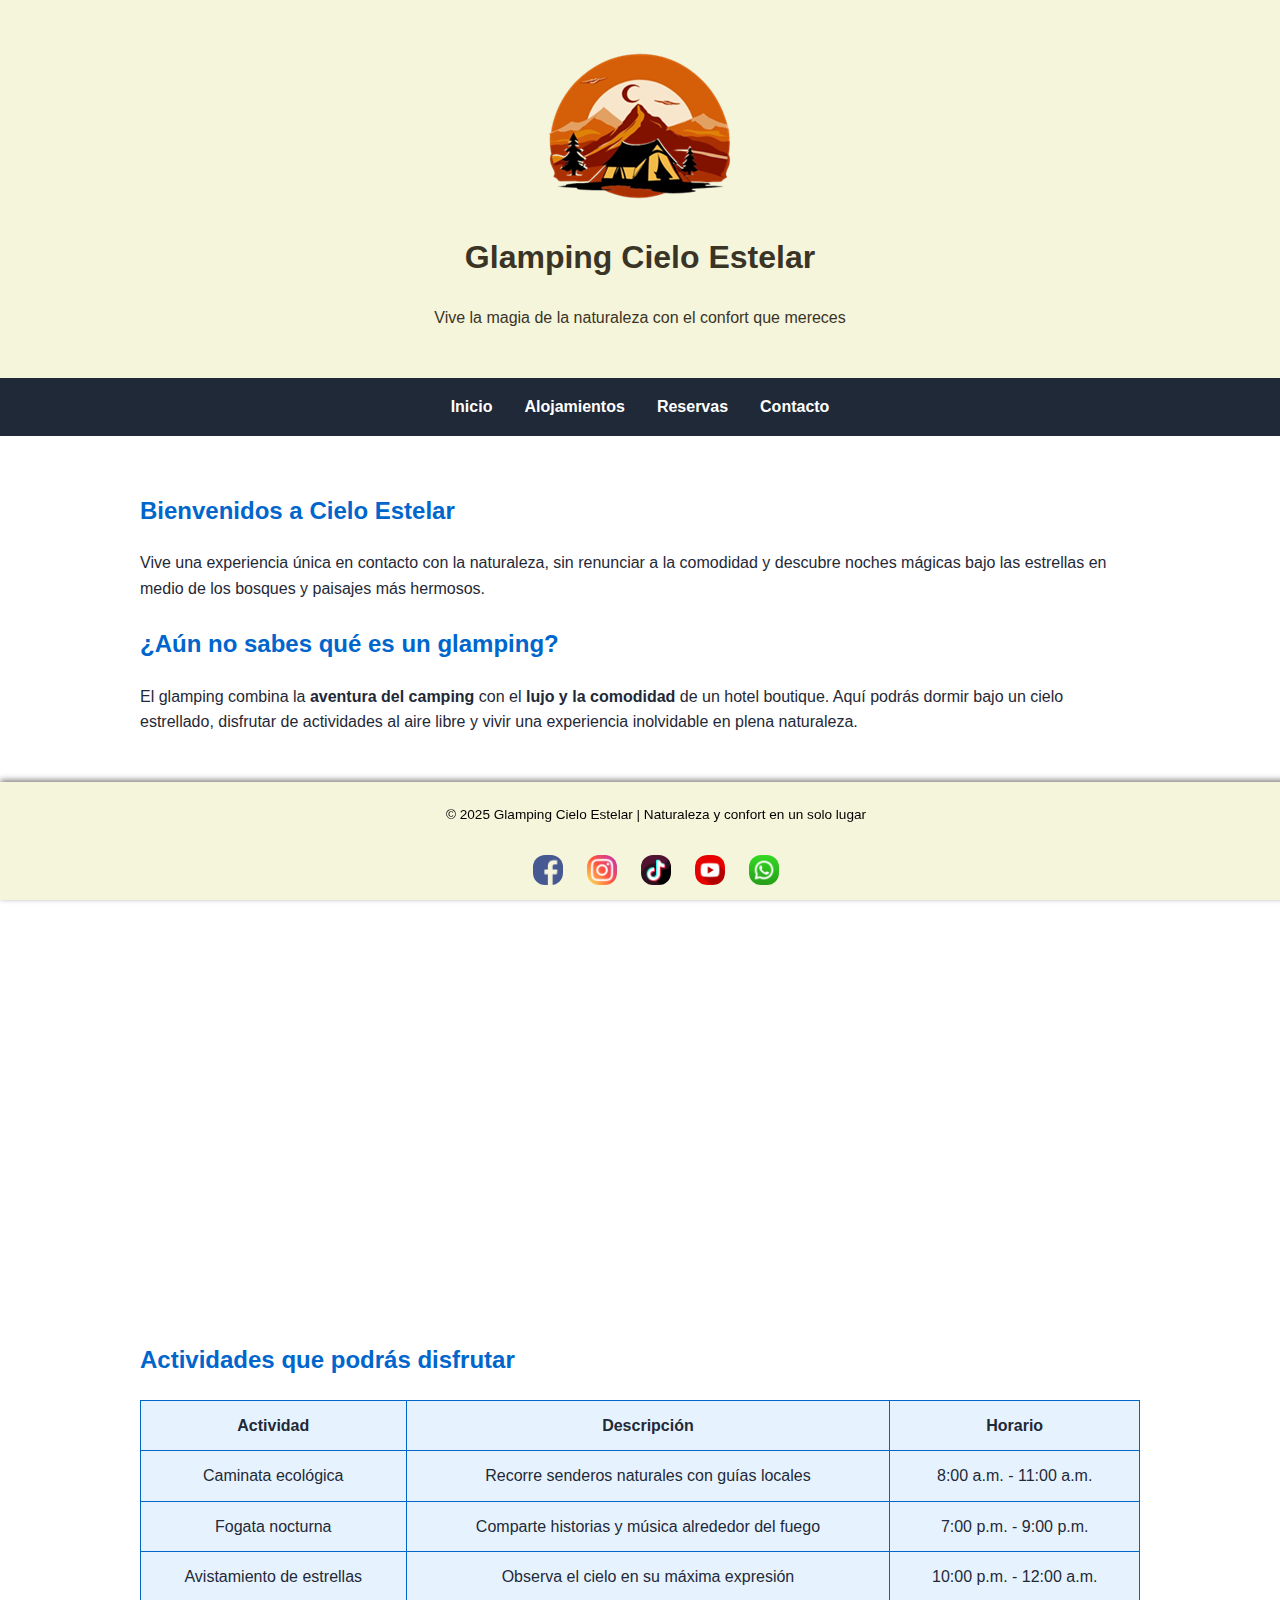
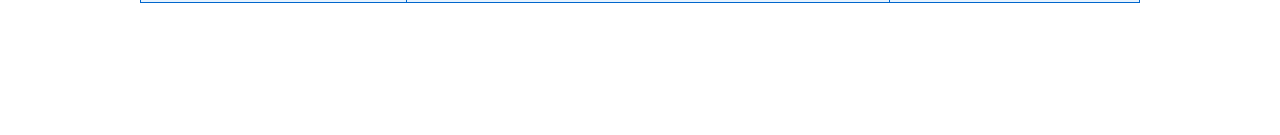
<file: index.html>
<!DOCTYPE html>
<head>
  <meta charset="UTF-8">
  <meta name="viewport" content="width=device-width, initial-scale=1.0">
  <title>Glamping Cielo Estelar</title>
  <link rel="stylesheet" href="styles/styles.css"> <!-- Importanto la hoja de estilos general -->
  <link rel="stylesheet" href="./styles/index.css"> <!-- Importanto la hoja de estilos especifica -->
</head>
<body>
  <!-- Encabezado, Logo, nombre de la página para ubicar el usuario -->
  <header>
    <div class="logo-nombre">
      <img src="img/Logo.png" alt="Logo Glamping">
      <div>
        <h1>Glamping Cielo Estelar</h1>
        <p>Vive la magia de la naturaleza con el confort que mereces</p>
      </div>
    </div>
  </header>

  <!-- Menú de navegación de la página -->
  <nav>
    <a href="index.html">Inicio</a>
    <a href="paginas/alojamientos.html">Alojamientos</a>
    <a href="paginas/reservas.html">Reservas</a>
    <a href="paginas/contacto.html">Contacto</a>
  </nav>

  <!-- Contenido principal -->
  <main>
    <section> <!-- Sección: Bienvenida o descripción del Menú -->
      <h2>Bienvenidos a Cielo Estelar</h2>
      <p>Vive una experiencia única en contacto con la naturaleza, sin renunciar a la comodidad y descubre noches mágicas bajo las estrellas en medio de los bosques y paisajes más hermosos.</p>
    </section>

    <section> <!-- Sección: ¿Qué es un glamping? -->
      <h2>¿Aún no sabes qué es un glamping?</h2>
      <p>
        El glamping combina la <strong>aventura del camping</strong> con el 
        <strong>lujo y la comodidad</strong> de un hotel boutique. 
        Aquí podrás dormir bajo un cielo estrellado, disfrutar de actividades al aire libre 
        y vivir una experiencia inolvidable en plena naturaleza.
      </p>
      
      <!-- Video de YouTube insertado -->
      <div class="video-container">
        <iframe width="560" height="315" 
          src="https://www.youtube.com/embed/NQQ8bWc0YjE" 
          title="YouTube video player" 
          frameborder="0" 
          allow="accelerometer; autoplay; clipboard-write; encrypted-media; gyroscope; picture-in-picture; web-share" 
          allowfullscreen>
        </iframe>
      </div>
    </section>

    <section> <!-- Sección: Tabla de actividades que podrás disfrutar -->
      <h2>Actividades que podrás disfrutar</h2>
      <table>
        <tr>
          <th>Actividad</th>
          <th>Descripción</th>
          <th>Horario</th>
        </tr>
        <tr>
          <td>Caminata ecológica</td>
          <td>Recorre senderos naturales con guías locales</td>
          <td>8:00 a.m. - 11:00 a.m.</td>
        </tr>
        <tr>
          <td>Fogata nocturna</td>
          <td>Comparte historias y música alrededor del fuego</td>
          <td>7:00 p.m. - 9:00 p.m.</td>
        </tr>
        <tr>
          <td>Avistamiento de estrellas</td>
          <td>Observa el cielo en su máxima expresión</td>
          <td>10:00 p.m. - 12:00 a.m.</td>
        </tr>
      </table>
    </section>
  </main>

  <!-- Pie de página -->
<footer>
  <p>&copy; 2025 Glamping Cielo Estelar | Naturaleza y confort en un solo lugar</p>
  <div class="redes">
    <a href="https://facebook.com" target="_blank">
      <img src="img/redes_sociales/facebook.png" alt="Facebook">
    </a>
    <a href="https://instagram.com" target="_blank">
      <img src="img/redes_sociales/instagram.png" alt="Instagram">
    </a>
    <a href="https://tiktok.com" target="_blank">
      <img src="img/redes_sociales/tiktok.png" alt="TikTok">
    </a>
    <a href="https://youtube.com" target="_blank">
      <img src="img/redes_sociales/youtube.png" alt="YouTube">
    </a>
    <a href="https://whatsapp.com" target="_blank">
      <img src="img/redes_sociales/whatsapp.png" alt="WhatsApp">
    </a>
  </div>
</footer>
</body>
</html>
</file>
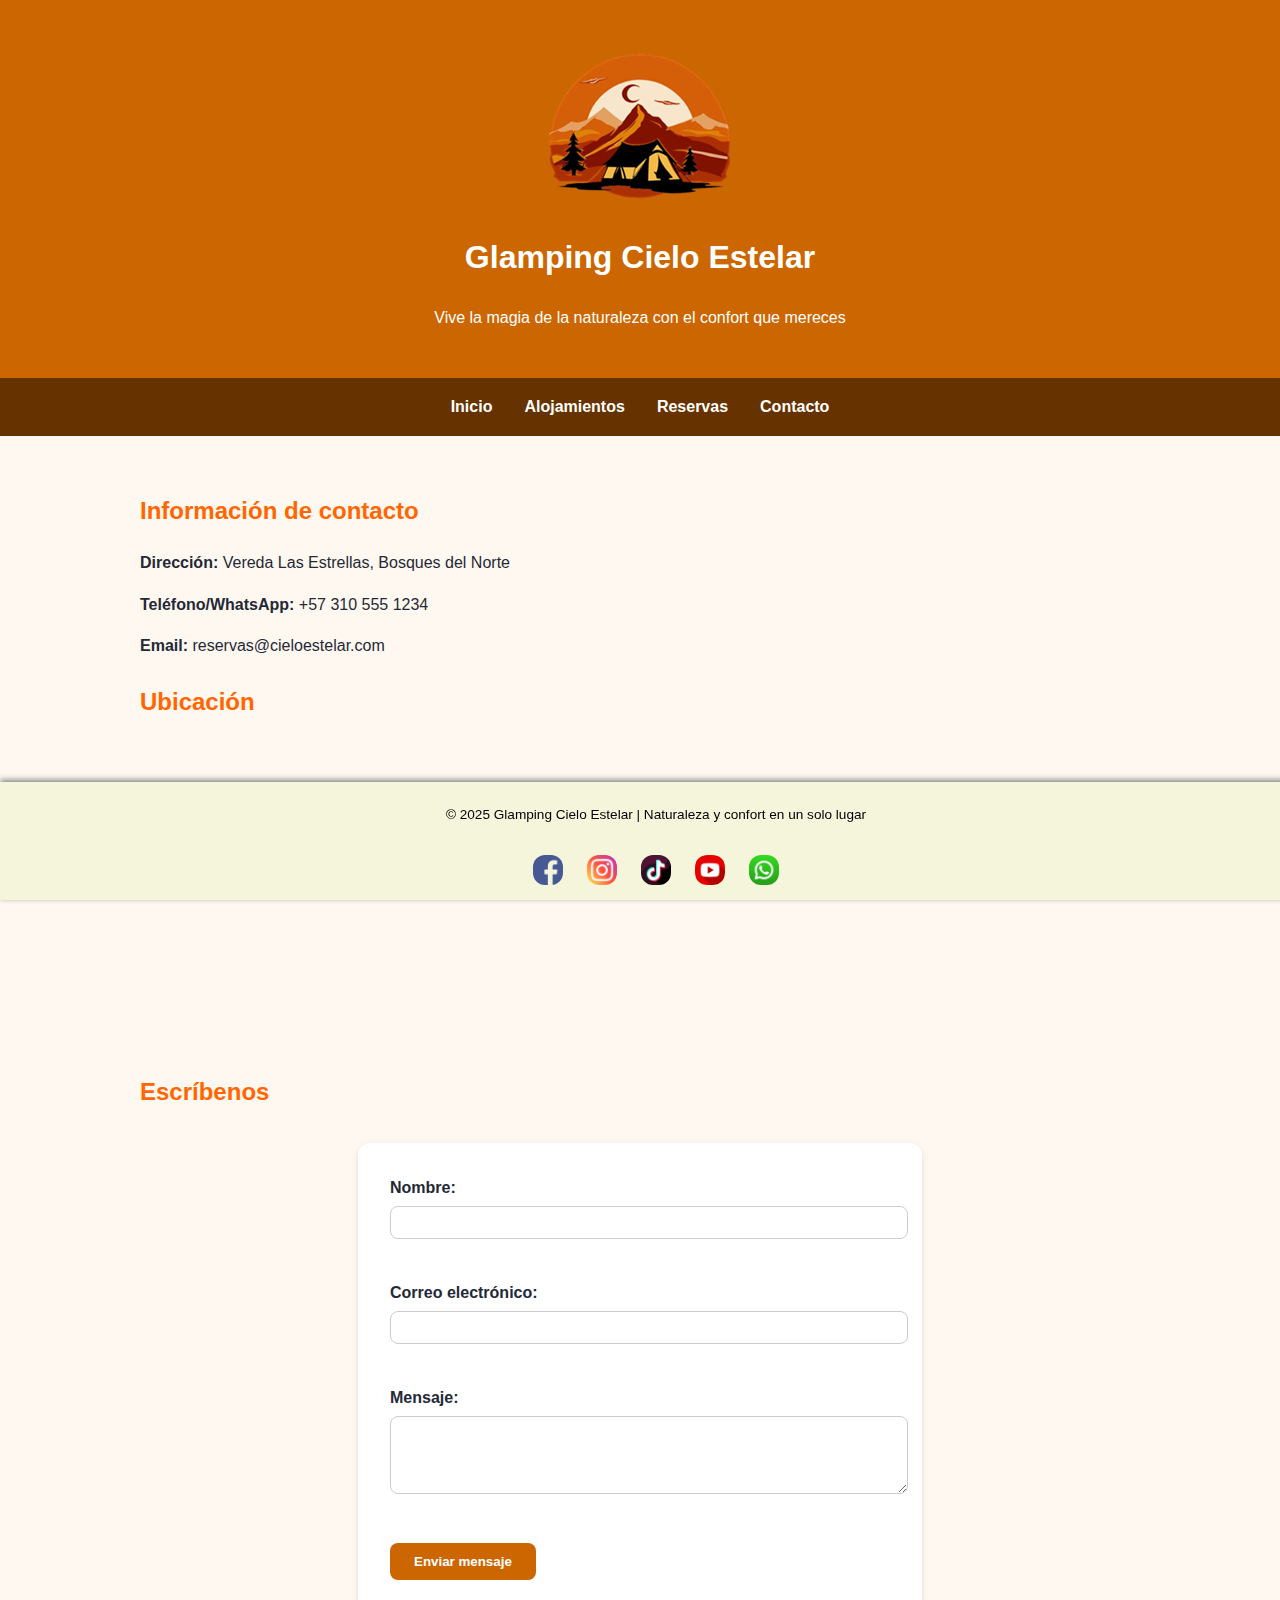
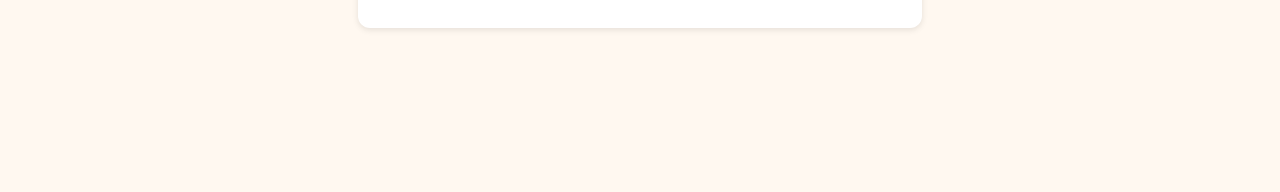
<file: paginas/contacto.html>
<!DOCTYPE html>
<html lang="es">
<head>
  <meta charset="UTF-8">
  <meta name="viewport" content="width=device-width, initial-scale=1.0">
  <title>Contacto - Glamping Cielo Estelar</title>
  <link rel="stylesheet" href="../styles/styles.css">
  <link rel="stylesheet" href="../styles/contacto.css">
</head>
<body>
  <!-- Encabezado, Logo, nombre de la página para ubicar el usuario -->
  <header>
    <div class="logo-nombre">
      <img src="../img/Logo.png" alt="Logo Glamping">
      <div>
        <h1>Glamping Cielo Estelar</h1>
        <p>Vive la magia de la naturaleza con el confort que mereces</p>
      </div>
    </div>
  </header>

  <!-- Menú de navegación de la página -->
  <nav>
    <a href="../index.html">Inicio</a>
    <a href="alojamientos.html">Alojamientos</a>
    <a href="reservas.html">Reservas</a>
    <a href="contacto.html">Contacto</a>
  </nav>

  <!-- Contenido principal -->
  <main>
    <section> <!-- Sección: Información de contacto -->
      <h2>Información de contacto</h2>
      <p><strong>Dirección:</strong> Vereda Las Estrellas, Bosques del Norte</p>
      <p><strong>Teléfono/WhatsApp:</strong> +57 310 555 1234</p>
      <p><strong>Email:</strong> reservas@cieloestelar.com</p>
    </section>

    <section> <!-- Sección: Ubicación google maps -->
      <h2>Ubicación</h2>
      <iframe 
        src="https://www.google.com/maps/embed?pb=!1m18!1m12!1m3!1d3976.6780880816174!2d-74.072092!3d4.710989!2m3!1f0!2f0!3f0!3m2!1i1024!2i768!4f13.1!3m3!1m2!1s0x8e3f9aa5e9d3c4ad%3A0x8d9b8e2e7f0a13c1!2sBogotá%2C%20Colombia!5e0!3m2!1ses!2sco!4v1694123456789"
        width="100%" height="300" style="border:0;" allowfullscreen="" loading="lazy">
      </iframe>
    </section>

    <section> <!-- Sección: Formulario de contactanos -->
      <h2>Escríbenos</h2>
      <form id="formContacto">
        <label for="nombre">Nombre:</label><br>
        <input type="text" id="nombre" name="nombre"><br><br>

        <label for="email">Correo electrónico:</label><br>
        <input type="email" id="email" name="email"><br><br>

        <label for="mensaje">Mensaje:</label><br>
        <textarea id="mensaje" name="mensaje" rows="4"></textarea><br><br>

        <button type="submit">Enviar mensaje</button>

        <p id="errorContacto" class="error"></p>
      </form>
    </section>
  </main>

  <!-- Pie de página -->
  <footer>
    <p>&copy; 2025 Glamping Cielo Estelar | Naturaleza y confort en un solo lugar</p>
    <div class="redes">
      <a href="https://facebook.com" target="_blank">
        <img src="../img/redes_sociales/facebook.png" alt="Facebook">
      </a>
      <a href="https://instagram.com" target="_blank">
        <img src="../img/redes_sociales/instagram.png" alt="Instagram">
      </a>
      <a href="https://tiktok.com" target="_blank">
        <img src="../img/redes_sociales/tiktok.png" alt="TikTok">
      </a>
      <a href="https://youtube.com" target="_blank">
        <img src="../img/redes_sociales/youtube.png" alt="YouTube">
      </a>
      <a href="https://whatsapp.com" target="_blank">
        <img src="../img/redes_sociales/whatsapp.png" alt="WhatsApp">
      </a>
    </div>
  </footer>

  <!-- Script de validación -->
  <script>
    const formC = document.getElementById("formContacto");
    const errorC = document.getElementById("errorContacto");

    formC.addEventListener("submit", function(event) {
      event.preventDefault();
      errorC.textContent = "";

      const nombre = document.getElementById("nombre").value.trim();
      const email = document.getElementById("email").value.trim();
      const mensaje = document.getElementById("mensaje").value.trim();

      if (!nombre || !email || !mensaje) {
        errorC.textContent = "Por favor complete todos los campos.";
        return;
      }

      alert("¡Mensaje enviado! Gracias por contactarnos.");
      formC.reset();
    });
  </script>
</body>
</html>
</file>
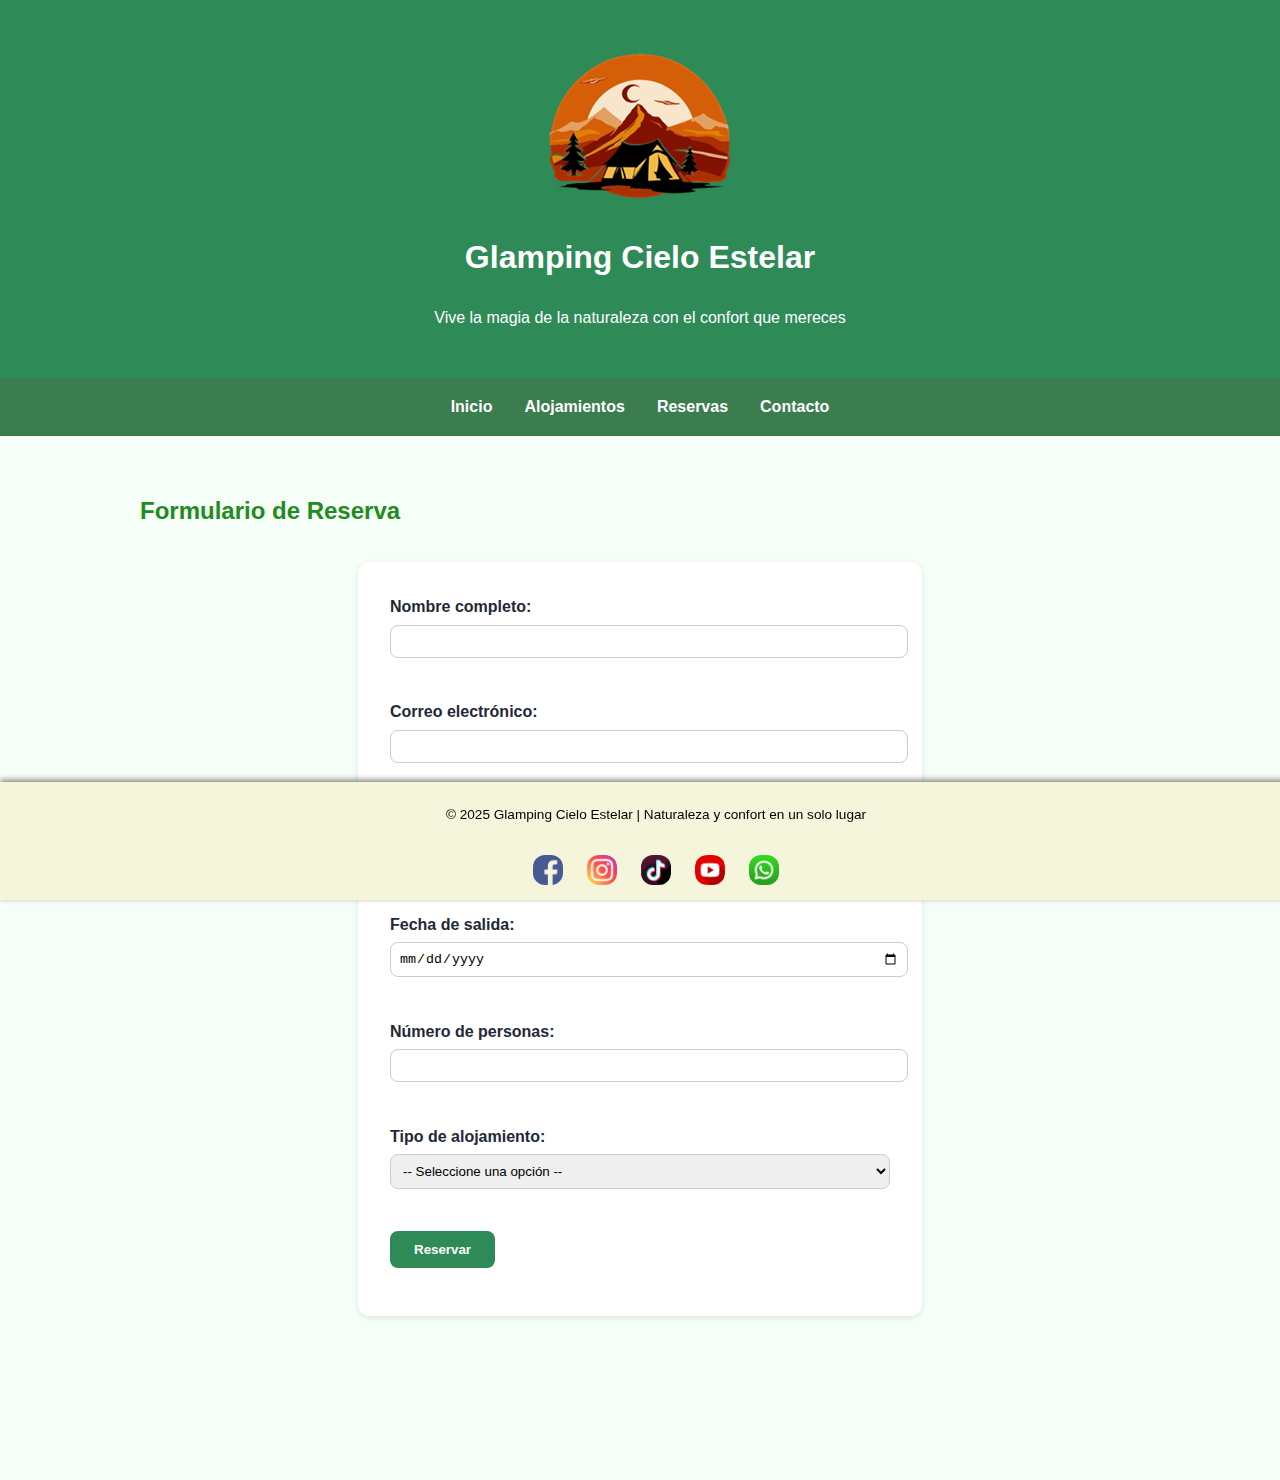
<file: paginas/reservas.html>
<!DOCTYPE html>
<html lang="es">
<head>
  <meta charset="UTF-8">
  <meta name="viewport" content="width=device-width, initial-scale=1.0">
  <title>Reservas - Glamping Cielo Estelar</title>
  <link rel="stylesheet" href="../styles/styles.css">
  <link rel="stylesheet" href="../styles/reservas.css">
</head>
<body>
  <!-- Encabezado, Logo, nombre de la página para ubicar el usuario -->
  <header>
    <div class="logo-nombre">
      <img src="../img/Logo.png" alt="Logo Glamping">
      <div>
        <h1>Glamping Cielo Estelar</h1>
        <p>Vive la magia de la naturaleza con el confort que mereces</p>
      </div>
    </div>
  </header>

  <!-- Menú de navegación de la página -->
  <nav>
    <a href="../index.html">Inicio</a>
    <a href="alojamientos.html">Alojamientos</a>
    <a href="reservas.html">Reservas</a>
    <a href="contacto.html">Contacto</a>
  </nav>

  <!-- Contenido principal -->
  <main>
    <section> <!-- Sección: Formulario de Reserva -->
      <h2>Formulario de Reserva</h2>
      <form id="formReserva">
        <label for="nombre">Nombre completo:</label><br>
        <input type="text" id="nombre" name="nombre"><br><br>

        <label for="email">Correo electrónico:</label><br>
        <input type="email" id="email" name="email"><br><br>

        <label for="fechaEntrada">Fecha de entrada:</label><br>
        <input type="date" id="fechaEntrada" name="fechaEntrada"><br><br>

        <label for="fechaSalida">Fecha de salida:</label><br>
        <input type="date" id="fechaSalida" name="fechaSalida"><br><br>

        <label for="personas">Número de personas:</label><br>
        <input type="number" id="personas" name="personas" min="1"><br><br>

        <label for="alojamiento">Tipo de alojamiento:</label><br>
        <select id="alojamiento" name="alojamiento">
          <option value="">-- Seleccione una opción --</option>
          <option value="standard">Cabaña Standard</option>
          <option value="premium">Cabaña Premium</option>
          <option value="suite">Suite Estelar</option>
        </select><br><br>

        <button type="submit">Reservar</button>

        <p id="errores" class="error"></p>
      </form>
    </section>
  </main>

  <!-- Pie de página -->
  <footer>
    <p>&copy; 2025 Glamping Cielo Estelar | Naturaleza y confort en un solo lugar</p>
    <div class="redes">
      <a href="https://facebook.com" target="_blank">
        <img src="../img/redes_sociales/facebook.png" alt="Facebook">
      </a>
      <a href="https://instagram.com" target="_blank">
        <img src="../img/redes_sociales/instagram.png" alt="Instagram">
      </a>
      <a href="https://tiktok.com" target="_blank">
        <img src="../img/redes_sociales/tiktok.png" alt="TikTok">
      </a>
      <a href="https://youtube.com" target="_blank">
        <img src="../img/redes_sociales/youtube.png" alt="YouTube">
      </a>
      <a href="https://whatsapp.com" target="_blank">
        <img src="../img/redes_sociales/whatsapp.png" alt="WhatsApp">
      </a>
    </div>
  </footer>

  <!-- Script de validación -->
  <script>
    const form = document.getElementById("formReserva");
    const errores = document.getElementById("errores");

    form.addEventListener("submit", function(event) {
      event.preventDefault();
      errores.textContent = "";

      const nombre = document.getElementById("nombre").value.trim();
      const email = document.getElementById("email").value.trim();
      const fechaEntrada = document.getElementById("fechaEntrada").value;
      const fechaSalida = document.getElementById("fechaSalida").value;
      const personas = document.getElementById("personas").value;
      const alojamiento = document.getElementById("alojamiento").value;

      if (!nombre || !email || !fechaEntrada || !fechaSalida || !personas || !alojamiento) {
        errores.textContent = "Por favor complete todos los campos.";
        return;
      }

      alert("¡Reserva enviada con éxito! Nos pondremos en contacto contigo pronto.");
      form.reset();
    });
  </script>
</body>
</html>
</file>
<file: styles/styles.css>
/* Hoja de estilos general - Aplica a todas las páginas */

/* VARIABLES */
:root {
  --bg: #f4f4f4;      /* Color de fondo global */
  --verde: #3b7d4f;   /* Verde principal */
  --azul: #1f2937;    /* Azul oscuro para texto/nav */
  --blanco: #ffffff;  /* Blanco */
  --negro: #000000;  /* Negro */
  --beige: #f5f5dc;  /* Beige */
}

/*  ESTILOS GENERALES  */
body {
  margin: 0;
  font-family: 'Segoe UI', Roboto, sans-serif; /* Fuente */
  background-color: var(--bg);  /* Fondo  global */
  color: var(--azul); /* Color de texto */
  line-height: 1.6;   /* Mejor legibilidad */
  padding-bottom: 100px; /* Ajusta al alto del footer por lo que se deja siempre visible */
}

header {
  text-align: center;
  padding: 2rem 1rem; /* Espaciado interno */
}

/* PIE DE PÁGINA */
footer {
  position: fixed; /* Pie de página siempre visible */
  bottom: 0;
  left: 0;
  width: 100%;
  background: var(--beige);
  color: var(--negro);
  text-align: center;
  padding: 0.5rem 1rem;
  font-size: 0.85rem;
  box-shadow: 0 -2px 6px gray;
}

footer .redes {
  display: flex;
  justify-content: center;
  gap: 1.5rem; /* Distancia entre iconos de redes sociales */
}

footer .redes img {
  width: 30px;
  height: 30px;
  transition: transform 0.3s;
}

footer .redes img:hover {
  transform: scale(1.2);
}

/* MENÚ DE NAVEGACIÓN  */
nav {
  position: sticky;        /* Se queda "pegado" al llegar arriba */
  top: 0;                  /* Límite superior */
  display: flex;           
  justify-content: center; 
  gap: 2rem;               
  padding: 1rem;
  z-index: 1000;           /* Que quede encima del contenido */
}

nav a {
  text-decoration: none;
  font-weight: bold;
  transition: color 0.3s; /* Animación al pasar el cursor */
}

/* CONTENIDO PRINCIPAL */
main {
  padding: 2rem;
  max-width: 1000px;  /* Ajustar el ancho del contenido para mejorar la visualización */
  margin: auto;      /* Centra el contenido */
}

h2 {
  margin-top: 1.5rem;
}

/* ******** ELEMENTOS MULTIMEDIA ******** */

/* IMÁGENES Y VIDEOS */
img, video {
  max-width: 100%;   /* Escalado automático */
  border-radius: 12px; 
  margin-top: 1rem;
}

/* -------- VIDEO RESPONSIVO -------- */
.video-container {
  position: relative;
  padding-bottom: 56.25%; 
  height: 0;
  overflow: hidden;
  max-width: 100%;
  margin: 20px auto;
}

.video-container iframe {
  position: absolute;
  top: 0;
  left: 0;
  width: 100%;
  height: 100%;
  border-radius: 8px;
}

/* GALERÍA DE ALOJAMIENTOS */
.galeria_alojamientos {
  display: grid;
  grid-template-columns: repeat(auto-fit, minmax(250px, 1fr)); /* Diseño adaptable */
  gap: 2rem;
  margin: 2rem 0;
}

.galeria_alojamientos article {
  background: #ffffff;
  border: 1px solid #ddd;
  border-radius: 12px;
  padding: 1rem;
  text-align: center;
  box-shadow: 0 2px 6px rgba(0,0,0,0.1); /* Sombra ligera */
}

.galeria_alojamientos img {
  max-width: 100%;
  border-radius: 12px;
  margin-bottom: 1rem;
}

/* TABLAS */
table {
  width: 100%;
  border-collapse: collapse; /* Bordes unidos */
  margin-top: 1rem;
}

table th, table td {
  padding: 0.75rem;
  text-align: center;
}

caption {
  font-weight: bold;
  margin-bottom: 0.5rem;
}

/* FORMULARIOS */
form {
  background: #ffffff;
  padding: 2rem;
  border-radius: 12px;
  box-shadow: 0 2px 6px rgba(0,0,0,0.1);
  max-width: 500px;
  margin: 2rem auto;
}

form label {
  font-weight: bold;
}

form input, form select, form textarea {
  width: 100%;            /* Ocupan todo el ancho */
  padding: 0.5rem;
  margin-top: 0.3rem;
  margin-bottom: 1rem;
  border: 1px solid #ccc;
  border-radius: 8px;
}

form button {
  border: none;
  padding: 0.7rem 1.5rem;
  border-radius: 8px;
  cursor: pointer;
  font-weight: bold;
}

.error {
  color: red;
  font-weight: bold;
  margin-top: 1rem;
}
</file>
<file: styles/index.css>
body {
  background: #ffffff;
}

header {
  background: #f5f5dc;
  color: #3a3426;
}

nav {
  background: #1f2937;
}

nav a {
  color: #ffffff;
}

nav a:hover {
  color: #66ccff;
}

h2 {
  color: #0066cc;
}

table {
  background: #e6f3ff;
}

table th, table td {
  border: 1px solid #0066cc;
}

form button {
  background: #004080;
  color: #ffffff;
}

form button:hover {
  background: #0066cc;
}
</file>
<file: styles/contacto.css>
body {
  background: #fff8f0; /* Naranja clarito */
}

header {
  background: #cc6600;
  color: #ffffff;
}

nav {
  background: #663300;
}

nav a {
  color: #ffffff;
}

nav a:hover {
  color: #ffcc99;
}

h2 {
  color: #ff6600;
}

table {
  background: #fff0e6;
}

table th, table td {
  border: 1px solid #ff6600;
}

form button {
  background: #cc6600;
  color: #ffffff;
}

form button:hover {
  background: #ff6600;
}
</file>
<file: styles/reservas.css>
body {
  background: #f5fff7; /* Verde claro */
}

header {
  background: #2e8b57; /* Verde oscuro */
  color: #ffffff;
}

nav {
  background: #3b7d4f;
}

nav a {
  color: #ffffff;
}

nav a:hover {
  color: #a8e6a1;
}

h2 {
  color: #228b22;
}

table {
  background: #e8f5e9;
}

table th, table td {
  border: 1px solid #228b22;
}

form button {
  background: #2e8b57;
  color: #ffffff;
}

form button:hover {
  background: #228b22;
}
</file>
